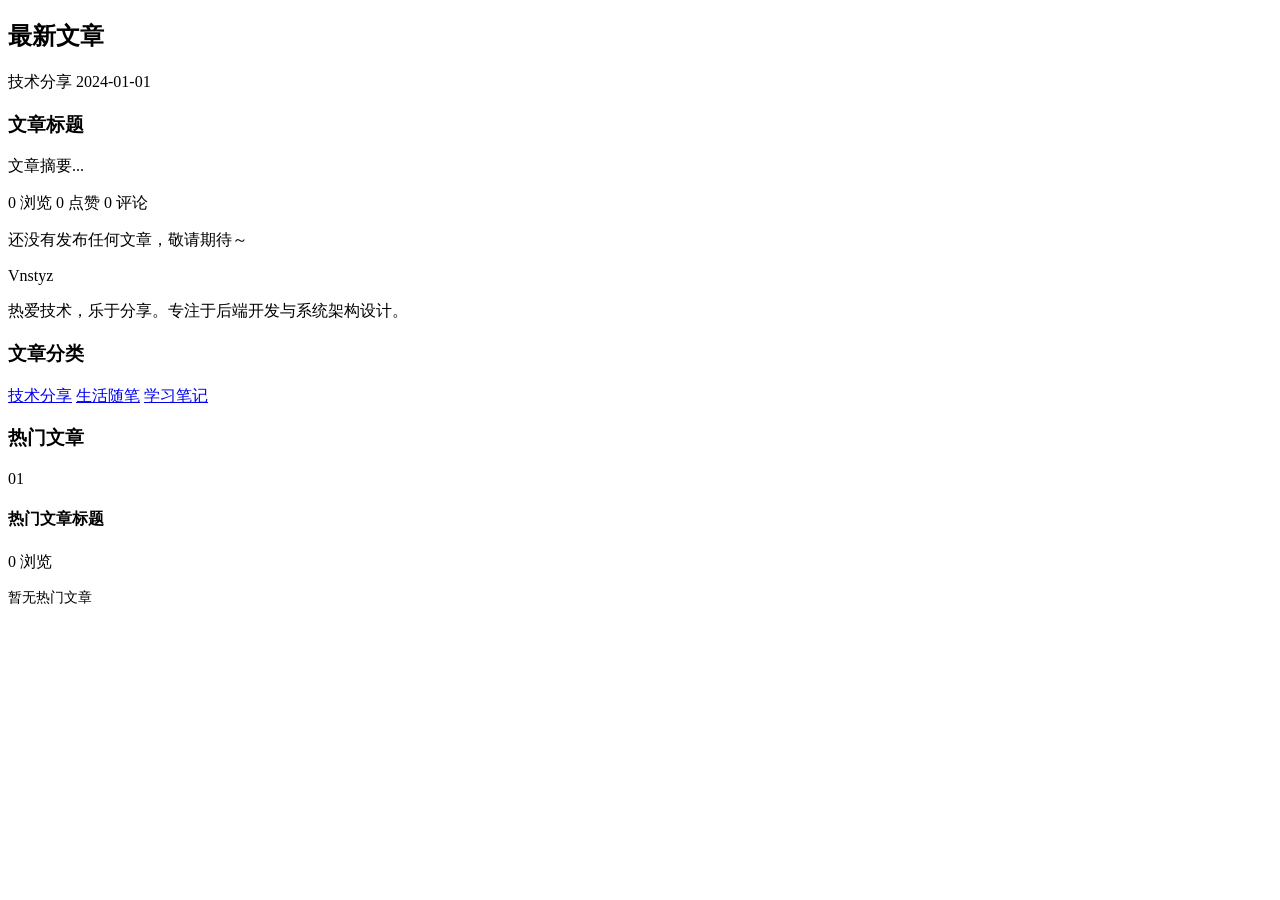
<file: src/main/resources/templates/index.html>
<!DOCTYPE html>
<html lang="zh-CN" xmlns:th="http://www.thymeleaf.org">
<head>
    <title th:text="${title} + ' - MyBlog'">首页 - MyBlog</title>
    <th:block th:replace="~{fragments :: siteHead}"></th:block>
</head>
<body>

    <th:block th:replace="~{fragments :: siteBackground}"></th:block>
    <th:block th:replace="~{fragments :: siteGridBg}"></th:block>

    <th:block th:replace="~{fragments :: siteNavbar('home')}"></th:block>

    <th:block th:replace="~{fragments :: heroSection(${title}, '分享技术心得，记录生活点滴，探索编程世界的无限可能。', true, false)}"></th:block>

    <!-- ========== 主内容区 ========== -->
    <div class="main-container">
        <div class="content-grid">

            <!-- 文章列表 -->
            <main>
                <div class="section-header">
                    <h2 class="section-title">最新文章</h2>
                </div>

                <!-- 有文章时 -->
                <th:block th:if="${articles != null and !articles.isEmpty()}">
                    <article class="article-card fade-up" th:each="article : ${articles}">
                        <div class="article-card-header">
                            <span class="article-card-category"
                                  th:classappend="${article.categoryName == '生活随笔'} ? 'cat-life' : (${article.categoryName == '学习笔记'} ? 'cat-note' : 'cat-tech')"
                                  th:text="${article.categoryName != null ? article.categoryName : '未分类'}">技术分享</span>
                            <span class="article-card-date"
                                  th:text="${article.createdTime != null ? #temporals.format(article.createdTime, 'yyyy-MM-dd') : ''}">2024-01-01</span>
                        </div>
                        <h3 class="article-card-title">
                            <a th:href="@{'/article/' + ${article.id}}" th:text="${article.title}">文章标题</a>
                        </h3>
                        <p class="article-card-summary"
                           th:text="${article.summary != null and !article.summary.isEmpty()} ? ${article.summary} : ${#strings.abbreviate(article.content, 120)}">
                           文章摘要...
                        </p>
                        <div class="article-card-footer">
                            <span><i class="ri-eye-line"></i> <span th:text="${article.viewCount}">0</span> 浏览</span>
                            <span><i class="ri-heart-line"></i> <span th:text="${article.likeCount}">0</span> 点赞</span>
                            <span><i class="ri-chat-3-line"></i> <span th:text="${article.commentCount}">0</span> 评论</span>
                        </div>
                    </article>
                </th:block>

                <!-- 无文章时 -->
                <div class="empty-state" th:unless="${articles != null and !articles.isEmpty()}">
                    <div class="empty-state-icon"><i class="ri-inbox-line"></i></div>
                    <p class="empty-state-text">还没有发布任何文章，敬请期待～</p>
                </div>
            </main>

            <!-- 侧边栏 -->
            <aside>
                <!-- 个人信息卡片 -->
                <div class="sidebar-widget profile-card fade-up">
                    <div class="profile-avatar"><i class="ri-user-3-line"></i></div>
                    <div class="profile-name">Vnstyz</div>
                    <p class="profile-bio">
                        热爱技术，乐于分享。专注于后端开发与系统架构设计。
                    </p>
                    <div class="profile-social">
                        <a href="#" title="GitHub"><i class="ri-github-fill"></i></a>
                        <a href="#" title="邮箱"><i class="ri-mail-line"></i></a>
                        <a href="#" title="RSS"><i class="ri-rss-line"></i></a>
                    </div>
                </div>

                <!-- 分类标签 -->
                <div class="sidebar-widget fade-up">
                    <h3 class="sidebar-widget-title">文章分类</h3>
                    <div class="tag-cloud">
                        <a href="#" class="tag-item">技术分享</a>
                        <a href="#" class="tag-item">生活随笔</a>
                        <a href="#" class="tag-item">学习笔记</a>
                    </div>
                </div>

                <!-- 热门文章 -->
                <div class="sidebar-widget fade-up">
                    <h3 class="sidebar-widget-title">热门文章</h3>
                    <th:block th:if="${hotArticles != null and !hotArticles.isEmpty()}">
                        <a class="hot-article-item" th:each="hot, iter : ${hotArticles}"
                           th:href="@{'/article/' + ${hot.id}}">
                            <span class="hot-article-rank" th:text="${iter.index + 1}">01</span>
                            <div class="hot-article-info">
                                <h4 th:text="${hot.title}">热门文章标题</h4>
                                <span th:text="${hot.viewCount} + ' 浏览'">0 浏览</span>
                            </div>
                        </a>
                    </th:block>
                    <div class="empty-state-text" th:unless="${hotArticles != null and !hotArticles.isEmpty()}"
                         style="padding:16px 0;font-size:0.85rem;">
                        暂无热门文章
                    </div>
                </div>
            </aside>

        </div>
    </div>

    <th:block th:replace="~{fragments :: siteFooter}"></th:block>

    <script th:src="@{/js/blog.js}"></script>
</body>
</html>
</file>
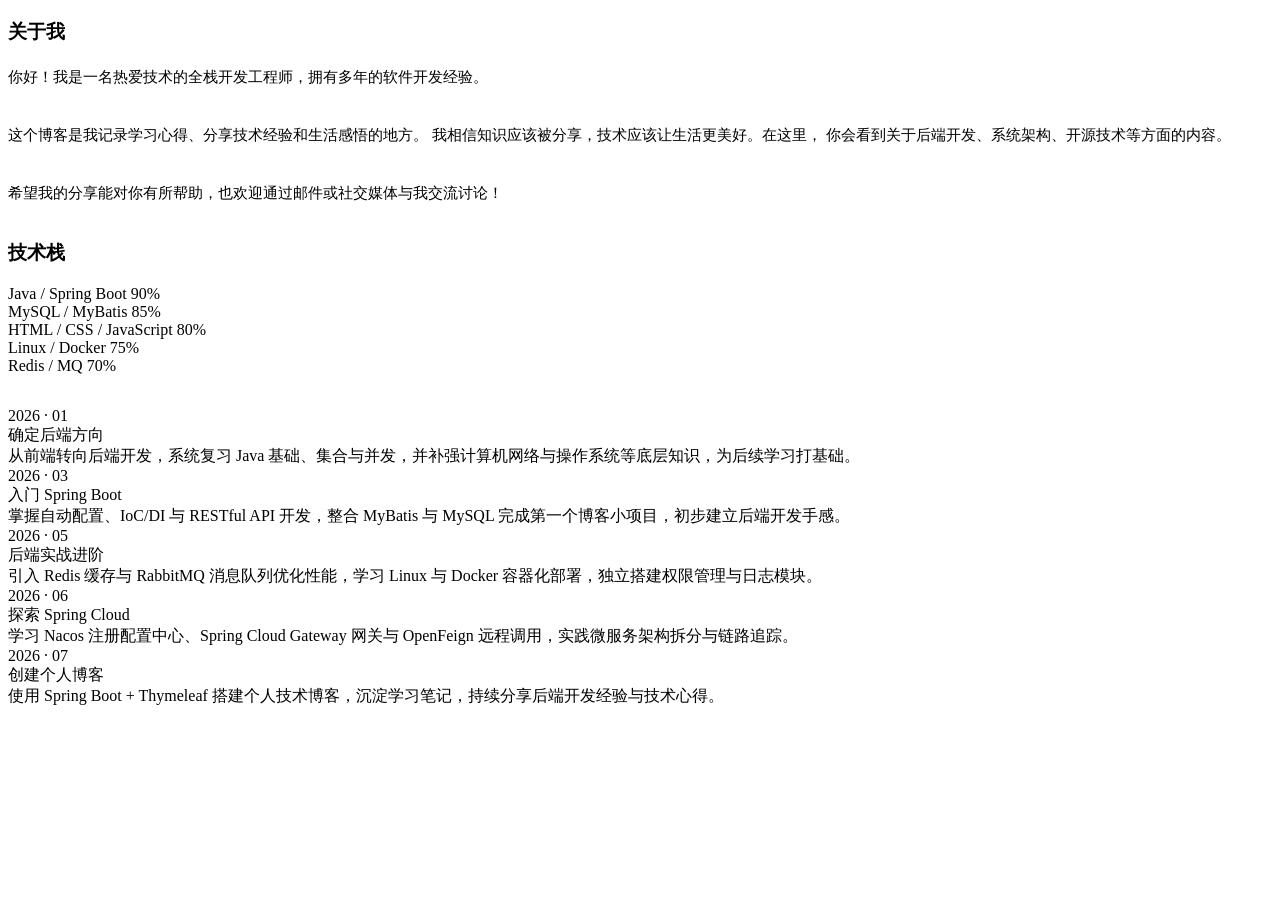
<file: src/main/resources/templates/about.html>
<!DOCTYPE html>
<html lang="zh-CN" xmlns:th="http://www.thymeleaf.org">
<head>
    <title th:text="${title} + ' - MyBlog'">关于我 - MyBlog</title>
    <th:block th:replace="~{fragments :: siteHead}"></th:block>
</head>
<body>

    <th:block th:replace="~{fragments :: siteBackground}"></th:block>
    <th:block th:replace="~{fragments :: siteGridBg}"></th:block>

    <th:block th:replace="~{fragments :: siteNavbar('about')}"></th:block>

    <th:block th:replace="~{fragments :: heroSection(${title}, '一名热爱技术的全栈开发工程师，在这里记录学习心得、分享技术经验与生活感悟。', false, true)}"></th:block>

    <!-- ========== 关于页面主体 ========== -->
    <div class="about-wrapper">

        <!-- 个人介绍 -->
        <div class="sidebar-widget fade-up" style="margin-bottom: 32px;">
            <h3 class="sidebar-widget-title">关于我</h3>
            <p style="color: var(--text-secondary); line-height: 1.9; font-size: 0.95rem;">
                你好！我是一名热爱技术的全栈开发工程师，拥有多年的软件开发经验。<br><br>
                这个博客是我记录学习心得、分享技术经验和生活感悟的地方。
                我相信知识应该被分享，技术应该让生活更美好。在这里，
                你会看到关于后端开发、系统架构、开源技术等方面的内容。<br><br>
                希望我的分享能对你有所帮助，也欢迎通过邮件或社交媒体与我交流讨论！
            </p>
        </div>

        <!-- 技能 -->
        <div class="sidebar-widget fade-up" style="margin-bottom: 32px;">
            <h3 class="sidebar-widget-title">技术栈</h3>

            <div class="skill-bar">
                <div class="skill-bar-header">
                    <span class="skill-name">Java / Spring Boot</span>
                    <span class="skill-pct">90%</span>
                </div>
                <div class="skill-bar-track">
                    <div class="skill-bar-fill" style="width: 90%;"></div>
                </div>
            </div>

            <div class="skill-bar">
                <div class="skill-bar-header">
                    <span class="skill-name">MySQL / MyBatis</span>
                    <span class="skill-pct">85%</span>
                </div>
                <div class="skill-bar-track">
                    <div class="skill-bar-fill" style="width: 85%;"></div>
                </div>
            </div>

            <div class="skill-bar">
                <div class="skill-bar-header">
                    <span class="skill-name">HTML / CSS / JavaScript</span>
                    <span class="skill-pct">80%</span>
                </div>
                <div class="skill-bar-track">
                    <div class="skill-bar-fill" style="width: 80%;"></div>
                </div>
            </div>

            <div class="skill-bar">
                <div class="skill-bar-header">
                    <span class="skill-name">Linux / Docker</span>
                    <span class="skill-pct">75%</span>
                </div>
                <div class="skill-bar-track">
                    <div class="skill-bar-fill" style="width: 75%;"></div>
                </div>
            </div>

            <div class="skill-bar">
                <div class="skill-bar-header">
                    <span class="skill-name">Redis / MQ</span>
                    <span class="skill-pct">70%</span>
                </div>
                <div class="skill-bar-track">
                    <div class="skill-bar-fill" style="width: 70%;"></div>
                </div>
            </div>
        </div>

        <!-- 时间线 -->
        <div class="timeline">
            <div class="timeline-item">
                <div class="time">2026 · 01</div>
                <div class="title">确定后端方向</div>
                <div class="desc">从前端转向后端开发，系统复习 Java 基础、集合与并发，并补强计算机网络与操作系统等底层知识，为后续学习打基础。</div>
            </div>
            <div class="timeline-item">
                <div class="time">2026 · 03</div>
                <div class="title">入门 Spring Boot</div>
                <div class="desc">掌握自动配置、IoC/DI 与 RESTful API 开发，整合 MyBatis 与 MySQL 完成第一个博客小项目，初步建立后端开发手感。</div>
            </div>
            <div class="timeline-item">
                <div class="time">2026 · 05</div>
                <div class="title">后端实战进阶</div>
                <div class="desc">引入 Redis 缓存与 RabbitMQ 消息队列优化性能，学习 Linux 与 Docker 容器化部署，独立搭建权限管理与日志模块。</div>
            </div>
            <div class="timeline-item">
                <div class="time">2026 · 06</div>
                <div class="title">探索 Spring Cloud</div>
                <div class="desc">学习 Nacos 注册配置中心、Spring Cloud Gateway 网关与 OpenFeign 远程调用，实践微服务架构拆分与链路追踪。</div>
            </div>
            <div class="timeline-item">
                <div class="time">2026 · 07</div>
                <div class="title">创建个人博客</div>
                <div class="desc">使用 Spring Boot + Thymeleaf 搭建个人技术博客，沉淀学习笔记，持续分享后端开发经验与技术心得。</div>
            </div>
        </div>


    </div>

    <th:block th:replace="~{fragments :: siteFooter}"></th:block>

    <script th:src="@{/js/blog.js}"></script>
</body>
</html>
</file>
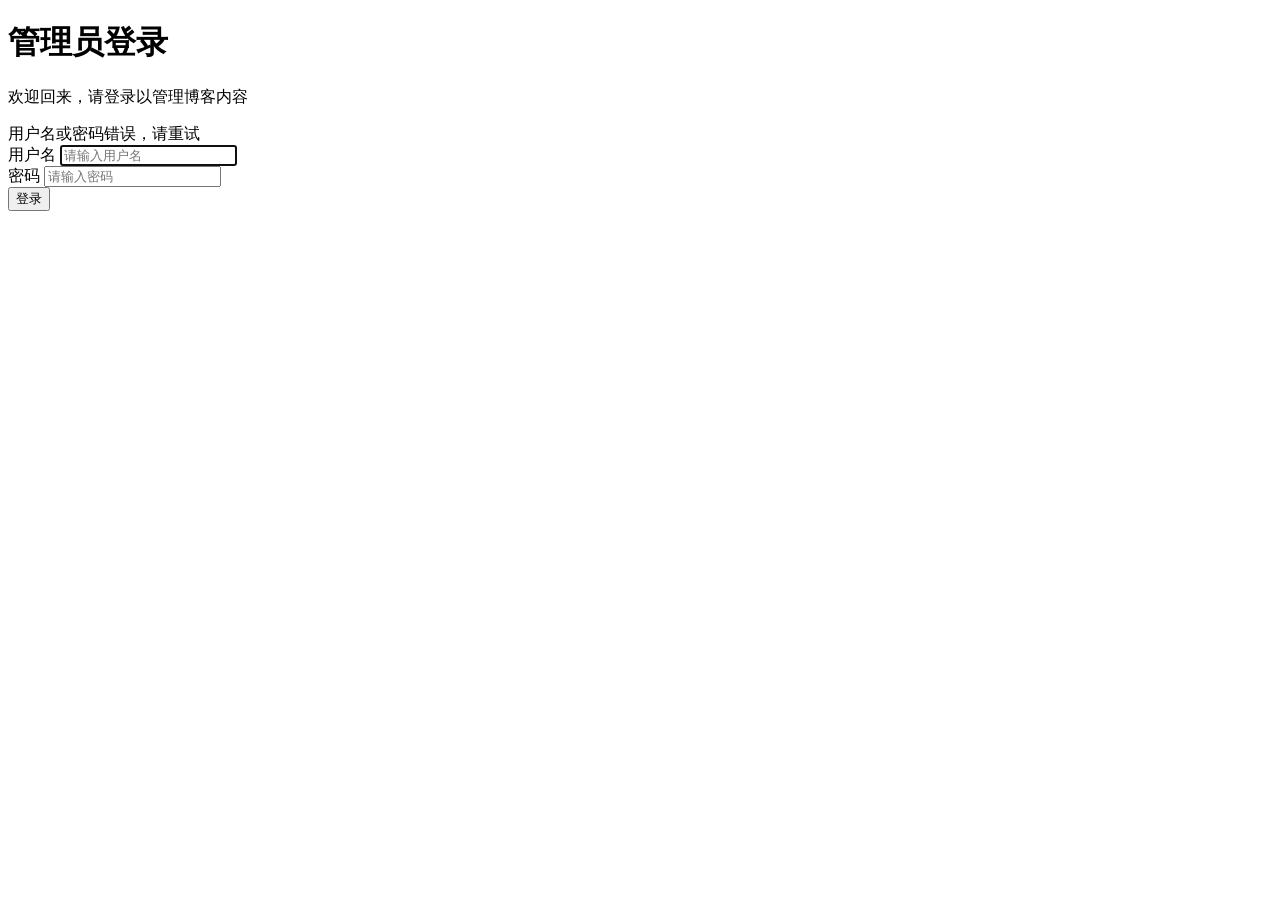
<file: src/main/resources/templates/login.html>
<!DOCTYPE html>
<html lang="zh-CN" xmlns:th="http://www.thymeleaf.org">
<head>
    <meta charset="UTF-8">
    <meta name="viewport" content="width=device-width, initial-scale=1.0">
    <title th:text="${title} + ' - MyBlog'">管理员登录 - MyBlog</title>
    <th:block th:replace="~{fragments :: siteHead}"></th:block>
</head>
<body>
    <th:block th:replace="~{fragments :: siteBackground}"></th:block>
    <th:block th:replace="~{fragments :: siteGridBg}"></th:block>
    <th:block th:replace="~{fragments :: siteNavbar('login')}"></th:block>

    <main class="login-wrapper">
        <div class="login-card">
            <div class="login-card-header">
                <div class="login-card-icon">
                    <i class="ri-shield-user-line"></i>
                </div>
                <h1 class="login-card-title">管理员登录</h1>
                <p class="login-card-subtitle">欢迎回来，请登录以管理博客内容</p>
            </div>

            <div class="login-error" th:if="${error}">
                <i class="ri-error-warning-line"></i>
                <span>用户名或密码错误，请重试</span>
            </div>

            <form th:action="@{/login}" method="post" class="login-form">
                <div class="login-form-group">
                    <label for="username">用户名</label>
                    <input type="text" id="username" name="username" class="login-input" placeholder="请输入用户名" required autofocus>
                </div>
                <div class="login-form-group">
                    <label for="password">密码</label>
                    <input type="password" id="password" name="password" class="login-input" placeholder="请输入密码" required>
                </div>
                <button type="submit" class="login-btn">登录</button>
            </form>
        </div>
    </main>

    <th:block th:replace="~{fragments :: siteFooter}"></th:block>
    <script th:src="@{/js/blog.js}"></script>
</body>
</html>
</file>
